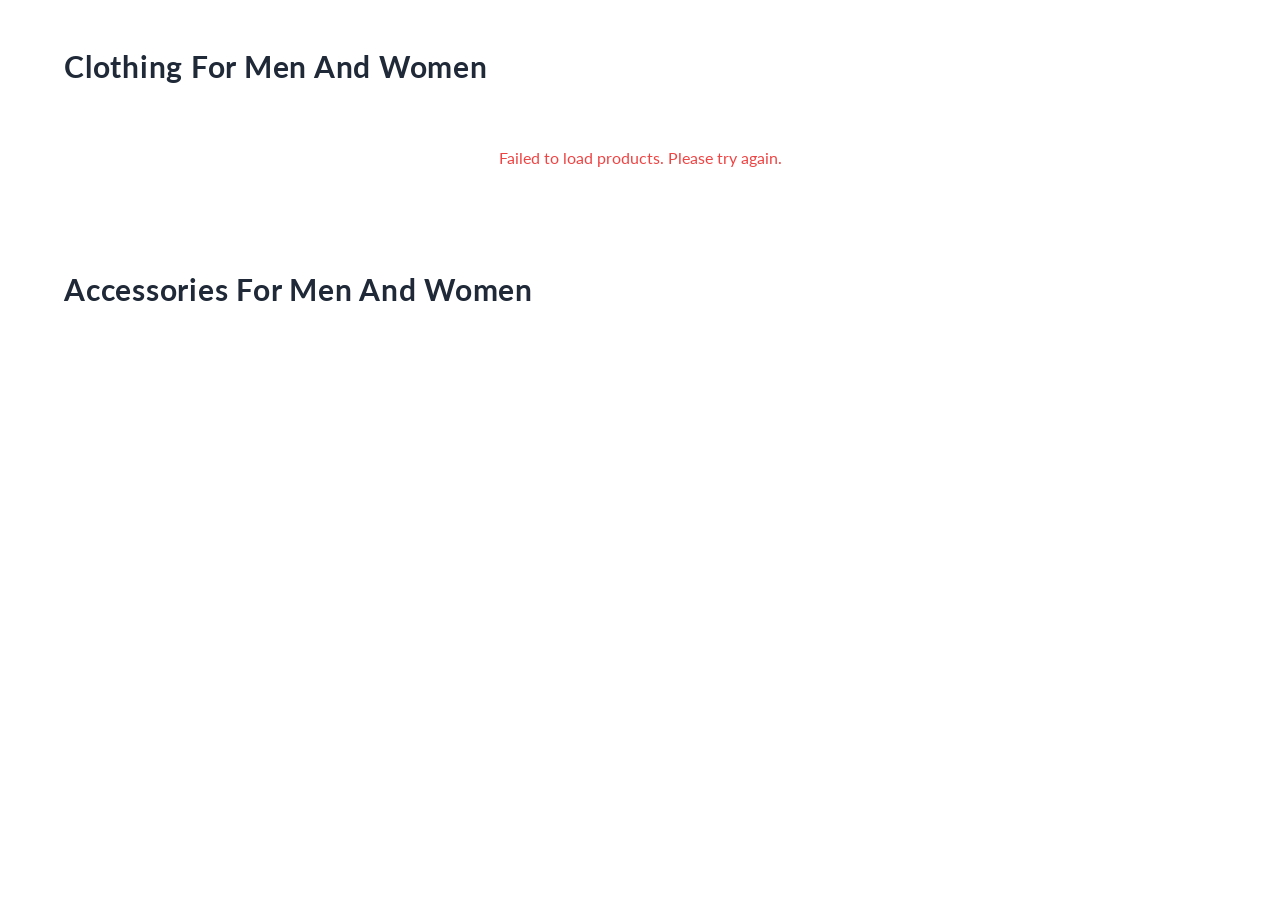
<file: content.html>
<!DOCTYPE html>
<html lang="en">
<head>
    <meta charset="UTF-8">
    <meta name="viewport" content="width=device-width, initial-scale=1.0">
    <meta http-equiv="X-UA-Compatible" content="ie=edge">
    <title> CONTENT | E-COMMERCE WEBSITE BY EDYODA </title>
    <!-- favicon -->
    <link rel="icon" href="https://yt3.ggpht.com/a/AGF-l78km1YyNXmF0r3-0CycCA0HLA_i6zYn_8NZEg=s900-c-k-c0xffffffff-no-rj-mo" type="image/gif" sizes="16x16">
    <link rel="stylesheet" href="css/variables.css">
    <link href="https://fonts.googleapis.com/css?family=Lato:300,400,500,600,700,900&display=swap" rel="stylesheet">
    <link rel="stylesheet" href="css/content.css">

</head>
<body>
    <div id="mainContainer">

        <h1> clothing for men and women </h1>
        <div id="containerClothing">
            <!-- JS rendered code -->
        </div>

        <h1> accessories for men and women </h1>
        <div id="containerAccessories">
            <!-- JS rendered code -->
        </div>
    </div>
</body>
<script src="content.js"></script>
</html>
</file>
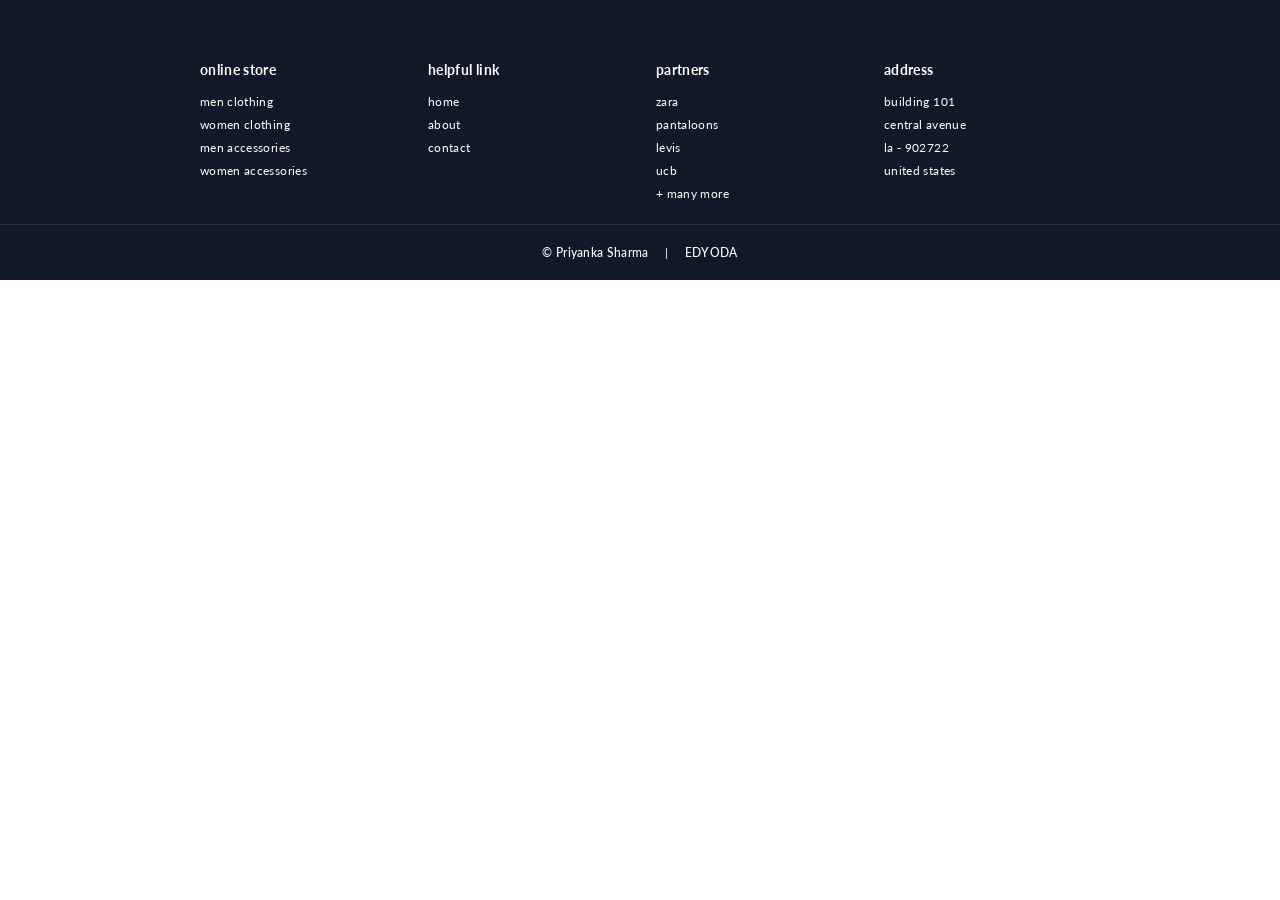
<file: footer.html>
<!DOCTYPE html>
<html lang="en">
<head>
    <meta charset="UTF-8">
    <meta name="viewport" content="width=device-width, initial-scale=1.0">
    <meta http-equiv="X-UA-Compatible" content="ie=edge">
    <title> FOOTER | E-COMMERCE WEBSITE BY EDYODA </title>
    <!-- EXTERNAL LINKS -->
    <link rel="stylesheet" href="css/variables.css">
    <link href="https://fonts.googleapis.com/css?family=Lato:300,400,500,600,700,900&display=swap" rel="stylesheet">
    <link rel="stylesheet" href="css/footer.css">
</head>

<body>
    <footer>
        <section>    
            <div id="containerFooter">
                
                <div id="webFooter">
                    <h3> online store </h3>
                    <p> men clothing </p>
                    <p> women clothing </p>
                    <p> men accessories </p>
                    <p> women accessories </p>
                </div>
                <div id="webFooter">
                    <h3> helpful link </h3>
                    <p> home </p>
                    <p> about </p>
                    <p> contact </p>
                </div>
                <div id="webFooter">
                    <h3> partners </h3>
                    <p> zara </p>
                    <p> pantaloons </p>
                    <p> levis </p>
                    <p> ucb </p>
                    <p> + many more </p>
                </div>
                <div id="webFooter">
                    <h3> address </h3>
                    <p> building 101 </p>
                    <p> central avenue </p>
                    <p> la - 902722 </p>
                    <p> united states </p>
                </div>
            </div>
            <div id="credit"><a href="https://linkedin.com/in/priyanka-sharma-b79401142"> © Priyanka Sharma </a> &nbsp&nbsp&nbsp | &nbsp&nbsp&nbsp <a href="https://www.edyoda.com/" target="_blank"> EDYODA </a></div>
        </section>

    </footer>

</body>
</html>
</file>
<file: css/variables.css>
/* =================================
   DESIGN SYSTEM - CSS Variables
   ================================= */

:root {
  /* ===== Color Palette ===== */

  /* Primary Colors - Modern Blue-Purple Gradient Theme */
  --color-primary: #6366f1;           /* Indigo - main brand color */
  --color-primary-dark: #4f46e5;      /* Darker indigo - hover states */
  --color-primary-light: #818cf8;     /* Light indigo - accents */
  --color-primary-lightest: #eef2ff;  /* Very light indigo - backgrounds */

  /* Secondary Colors */
  --color-secondary: #8b5cf6;         /* Purple - complementary */
  --color-secondary-dark: #7c3aed;    /* Darker purple */

  /* Accent Colors */
  --color-accent: #06b6d4;            /* Cyan - highlights */
  --color-accent-dark: #0891b2;       /* Darker cyan */

  /* Semantic Colors */
  --color-success: #10b981;           /* Green - success states */
  --color-success-light: #d1fae5;     /* Light green - backgrounds */
  --color-error: #ef4444;             /* Red - errors */
  --color-error-light: #fee2e2;       /* Light red - backgrounds */
  --color-warning: #f59e0b;           /* Orange - warnings */
  --color-info: #3b82f6;              /* Blue - info */

  /* Neutral Colors */
  --color-text-primary: #1f2937;      /* Dark gray - main text */
  --color-text-secondary: #6b7280;    /* Medium gray - secondary text */
  --color-text-tertiary: #9ca3af;     /* Light gray - tertiary text */
  --color-text-inverse: #ffffff;      /* White - text on dark backgrounds */

  /* Background Colors */
  --color-bg-primary: #ffffff;        /* White - main background */
  --color-bg-secondary: #f9fafb;      /* Very light gray - secondary bg */
  --color-bg-tertiary: #f3f4f6;       /* Light gray - cards, sections */
  --color-bg-dark: #111827;           /* Very dark gray - footer, header */

  /* Border Colors */
  --color-border-light: #e5e7eb;      /* Light border */
  --color-border-medium: #d1d5db;     /* Medium border */
  --color-border-dark: #9ca3af;       /* Dark border */

  /* ===== Typography ===== */

  /* Font Family */
  --font-family-primary: 'Lato', -apple-system, BlinkMacSystemFont, 'Segoe UI', Roboto, sans-serif;

  /* Font Sizes - Harmonious Scale (1.25 ratio) */
  --font-size-xs: 0.75rem;      /* 12px */
  --font-size-sm: 0.875rem;     /* 14px */
  --font-size-base: 1rem;       /* 16px */
  --font-size-lg: 1.125rem;     /* 18px */
  --font-size-xl: 1.25rem;      /* 20px */
  --font-size-2xl: 1.5rem;      /* 24px */
  --font-size-3xl: 1.875rem;    /* 30px */
  --font-size-4xl: 2.25rem;     /* 36px */
  --font-size-5xl: 3rem;        /* 48px */

  /* Font Weights */
  --font-weight-light: 300;
  --font-weight-normal: 400;
  --font-weight-medium: 500;
  --font-weight-semibold: 600;
  --font-weight-bold: 700;
  --font-weight-black: 900;

  /* Line Heights */
  --line-height-tight: 1.25;
  --line-height-normal: 1.5;
  --line-height-relaxed: 1.75;

  /* Letter Spacing */
  --letter-spacing-tight: -0.025em;
  --letter-spacing-normal: 0;
  --letter-spacing-wide: 0.025em;

  /* ===== Spacing Scale (8px base) ===== */
  --space-0: 0;
  --space-1: 0.25rem;   /* 4px */
  --space-2: 0.5rem;    /* 8px */
  --space-3: 0.75rem;   /* 12px */
  --space-4: 1rem;      /* 16px */
  --space-5: 1.25rem;   /* 20px */
  --space-6: 1.5rem;    /* 24px */
  --space-8: 2rem;      /* 32px */
  --space-10: 2.5rem;   /* 40px */
  --space-12: 3rem;     /* 48px */
  --space-16: 4rem;     /* 64px */
  --space-20: 5rem;     /* 80px */
  --space-24: 6rem;     /* 96px */

  /* ===== Border Radius ===== */
  --radius-sm: 0.25rem;     /* 4px */
  --radius-base: 0.5rem;    /* 8px */
  --radius-lg: 0.75rem;     /* 12px */
  --radius-xl: 1rem;        /* 16px */
  --radius-2xl: 1.5rem;     /* 24px */
  --radius-full: 9999px;    /* Fully rounded */

  /* ===== Shadows ===== */
  --shadow-sm: 0 1px 2px 0 rgba(0, 0, 0, 0.05);
  --shadow-base: 0 1px 3px 0 rgba(0, 0, 0, 0.1), 0 1px 2px -1px rgba(0, 0, 0, 0.1);
  --shadow-md: 0 4px 6px -1px rgba(0, 0, 0, 0.1), 0 2px 4px -2px rgba(0, 0, 0, 0.1);
  --shadow-lg: 0 10px 15px -3px rgba(0, 0, 0, 0.1), 0 4px 6px -4px rgba(0, 0, 0, 0.1);
  --shadow-xl: 0 20px 25px -5px rgba(0, 0, 0, 0.1), 0 8px 10px -6px rgba(0, 0, 0, 0.1);
  --shadow-2xl: 0 25px 50px -12px rgba(0, 0, 0, 0.25);
  --shadow-inner: inset 0 2px 4px 0 rgba(0, 0, 0, 0.05);

  /* Colored Shadows for Cards */
  --shadow-primary: 0 10px 15px -3px rgba(99, 102, 241, 0.2), 0 4px 6px -4px rgba(99, 102, 241, 0.1);
  --shadow-hover: 0 20px 25px -5px rgba(0, 0, 0, 0.15), 0 8px 10px -6px rgba(0, 0, 0, 0.1);

  /* ===== Transitions ===== */
  --transition-fast: 150ms ease-in-out;
  --transition-base: 250ms ease-in-out;
  --transition-slow: 350ms ease-in-out;

  /* ===== Z-Index Scale ===== */
  --z-dropdown: 1000;
  --z-sticky: 1020;
  --z-fixed: 1030;
  --z-modal-backdrop: 1040;
  --z-modal: 1050;
  --z-popover: 1060;
  --z-tooltip: 1070;

  /* ===== Layout ===== */
  --container-max-width: 1280px;
  --container-padding: var(--space-6);
  --header-height: 80px;

  /* ===== Buttons ===== */
  --btn-padding-sm: var(--space-2) var(--space-4);
  --btn-padding-base: var(--space-3) var(--space-6);
  --btn-padding-lg: var(--space-4) var(--space-8);

  /* ===== Forms ===== */
  --input-height: 44px;
  --input-padding: var(--space-3) var(--space-4);
  --input-border-width: 1px;
  --input-border-radius: var(--radius-base);
}
</file>
<file: css/content.css>
body
{
    margin: 0;
    font-family: var(--font-family-primary);
}

h1
{
    width: 90%;
    margin: auto;
    padding: var(--space-12) 0;
    letter-spacing: var(--letter-spacing-wide);
    font-weight: var(--font-weight-bold);
    font-size: var(--font-size-3xl);
    text-transform: capitalize;
    color: var(--color-text-primary);
}

#containerClothing, #containerAccessories
{
    display: grid;
    grid-gap: var(--space-16) var(--space-6);
    grid-template-columns: repeat(5, 1fr);
    width: 90%;
    margin: auto;
    padding-bottom: var(--space-10);
}

#box
{
    width: 100%;
    background-color: var(--color-bg-primary);
    align-content: center;
    border-radius: var(--radius-xl);
    box-shadow: var(--shadow-base);
    transition: all var(--transition-base);
    overflow: hidden;
    cursor: pointer;
}

#box:hover
{
    box-shadow: var(--shadow-hover);
    transform: translateY(-4px);
}

#containerClothing img,
#containerAccessories img
{
    width: 100%;
    height: 280px;
    object-fit: cover;
    transition: transform var(--transition-slow);
}

/* Removed zoom animation - keeping only shadow hover effect on card */

#details
{
    padding: var(--space-4) var(--space-5);
    text-transform: capitalize;
}

#box a
{
    text-decoration: none;
    color: var(--color-text-primary);
}

/* Product name */
h3
{
    font-size: var(--font-size-lg);
    font-weight: var(--font-weight-semibold);
    margin: var(--space-2) 0;
    color: var(--color-text-primary);
}

/* Brand name */
h4
{
    font-weight: var(--font-weight-light);
    font-size: var(--font-size-sm);
    color: var(--color-text-secondary);
    margin: var(--space-1) 0;
}

/* Price */
h2
{
    color: var(--color-primary);
    font-size: var(--font-size-2xl);
    font-weight: var(--font-weight-bold);
    margin: var(--space-3) 0;
}

/* Loading State */
.loading-container {
    display: grid;
    grid-gap: var(--space-16) var(--space-6);
    grid-template-columns: repeat(5, 1fr);
    width: 90%;
    margin: auto;
    padding-bottom: var(--space-10);
}

.skeleton-box {
    width: 100%;
    background-color: var(--color-bg-primary);
    border-radius: var(--radius-xl);
    box-shadow: var(--shadow-base);
    overflow: hidden;
}

.skeleton-image {
    width: 100%;
    height: 280px;
    background: linear-gradient(
        90deg,
        var(--color-bg-tertiary) 0%,
        var(--color-bg-secondary) 50%,
        var(--color-bg-tertiary) 100%
    );
    background-size: 200% 100%;
    animation: shimmer 1.5s infinite;
}

.skeleton-details {
    padding: var(--space-4) var(--space-5);
}

.skeleton-line {
    height: 16px;
    background: linear-gradient(
        90deg,
        var(--color-bg-tertiary) 0%,
        var(--color-bg-secondary) 50%,
        var(--color-bg-tertiary) 100%
    );
    background-size: 200% 100%;
    animation: shimmer 1.5s infinite;
    border-radius: var(--radius-sm);
    margin: var(--space-2) 0;
}

.skeleton-line.title {
    width: 80%;
    height: 20px;
}

.skeleton-line.brand {
    width: 60%;
    height: 14px;
}

.skeleton-line.price {
    width: 40%;
    height: 24px;
    margin-top: var(--space-3);
}

@keyframes shimmer {
    0% {
        background-position: 200% 0;
    }
    100% {
        background-position: -200% 0;
    }
}

/* ----------------------------- MEDIA QUERY --------------------------- */

@media(max-width: 1070px)
{
    h1
    {
        font-size: 25px;
    }
    #containerClothing, #containerAccessories
    {
        width: 95%;
        grid-gap: 10px;
    }
}
@media(max-width: 850px)
{
    h1 
    {
        width: 80%;
    }
    #containerClothing, #containerAccessories
    {
        display: grid;
        grid-gap: 70px 20px;
        grid-template-columns: repeat(3, 1fr);
        width: 80%;
    }    
}
@media(max-width: 650px)
{
    h1
    {
        font-size: 20px;
    }
    h1 
    {
        width: 90%;
    }
    #containerClothing, #containerAccessories
    {
        width: 90%;
    }
}
@media(max-width: 600px)
{
    h1 
    {
        width: 70%;
    }
    #containerClothing, #containerAccessories
    {
        width: 70%;
    }
}
@media(max-width: 505px)
{
    h1 
    {
        width: 80%;
    }
    #containerClothing, #containerAccessories
    {
        width: 80%;
        grid-template-columns: repeat(2, 1fr);
    }
}
</file>
<file: css/footer.css>
body
{
    margin: 0;
    font-family: var(--font-family-primary);
}

#containerFooter
{
    width: 100%;
    background-color: var(--color-bg-dark);
    color: var(--color-text-inverse);
    letter-spacing: var(--letter-spacing-wide);
    display: grid;
    grid-template-columns: repeat(4, 1fr);
    gap: var(--space-8);
    font-size: var(--font-size-sm);
    padding: var(--space-12) var(--space-20);
    box-sizing: border-box;
}

#containerFooter h3
{
    font-weight: var(--font-weight-bold);
    margin-bottom: var(--space-4);
    color: var(--color-text-inverse);
    transition: color var(--transition-base);
}

#containerFooter p
{
    margin: var(--space-2) 0;
    transition: color var(--transition-base);
}

#containerFooter h3:hover, #containerFooter p:hover
{
    color: var(--color-primary-light);
    cursor: pointer;
}

#webFooter
{
    padding-top: var(--space-8);
    font-size: var(--font-size-xs);
}

#credit
{
    width: 100%;
    margin: auto;
    padding: var(--space-5) 0;
    text-align: center;
    background-color: var(--color-bg-dark);
    color: var(--color-text-inverse);
    font-size: var(--font-size-xs);
    letter-spacing: var(--letter-spacing-wide);
    border-top: 1px solid rgba(255, 255, 255, 0.1);
}

#credit a
{
    color: var(--color-text-inverse);
    text-decoration: none;
    position: relative;
    font-weight: var(--font-weight-medium);
}

#credit a::after
{
    content: "";
    background: white;
    mix-blend-mode: exclusion;
    width: calc(100% + 18px);
    height: 0;
    position: absolute;
    bottom: -4px;
    left: -10px;
    transition: all var(--transition-base) cubic-bezier(0.445, 0.05, 0.55, 0.95);
}

#credit a:hover::after
{
    height: calc(100% + 8px);
}

/* ----------------------------- MEDIA QUERY --------------------------- */

@media(max-width: 1350px)
{
    #containerFooter
    {
        padding: 15px 200px;
    }
}
@media(max-width: 1166px)
{
    #containerFooter
    {
        padding: 15px 100px;
    }
}
@media(max-width: 950px)
{
    #containerFooter
    {
        padding: 15px 50px;
    }
}
@media(max-width: 850px)
{
    #containerFooter
    {
        font-size: 13px;
    }
    #webFooter
    {
        font-size: 10px;
    }
}
@media(max-width: 750px)
{
    #containerFooter
    {
        display: grid;
        grid-template-columns: 1fr 1fr;
        padding: 15px 100px;
    }
    #webFooter
    {
        padding: 15px 20px;
    }
}
@media(max-width: 540px)
{
    #containerFooter
    {
        padding: 0 25px;
    }
}
</file>
